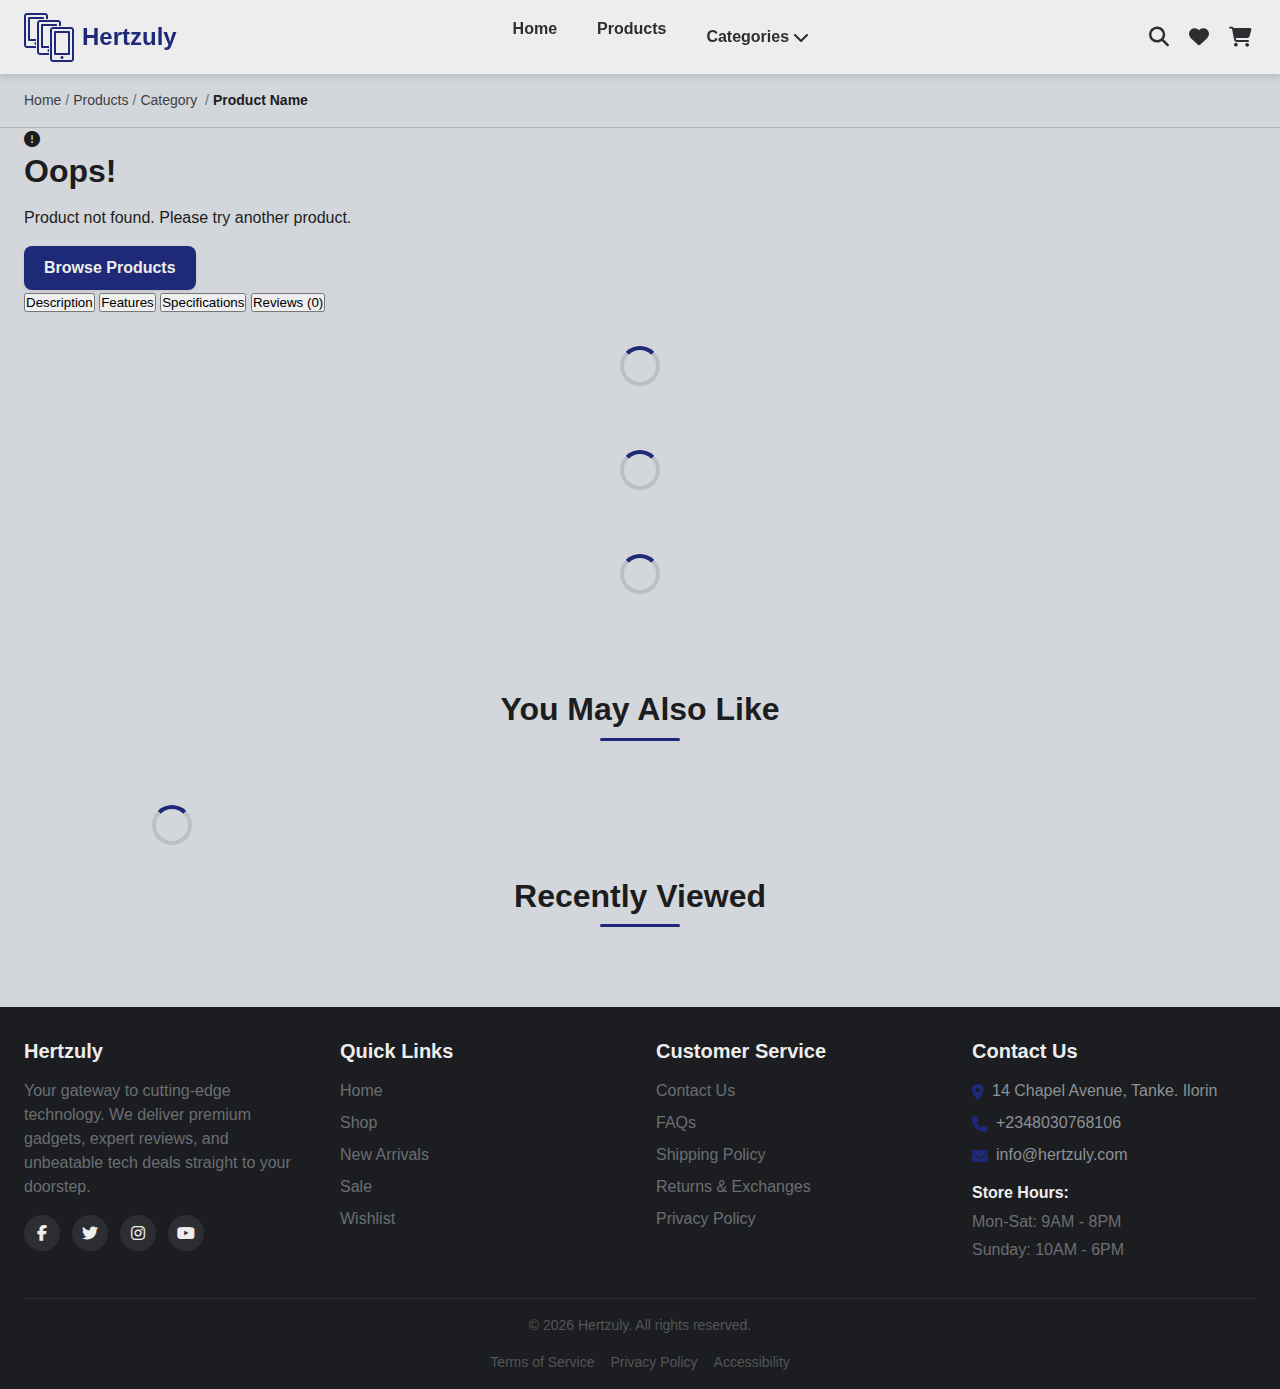
<file: pages/product-detail.html>
<!DOCTYPE html>
<html lang="en">
  <head>
    <meta charset="UTF-8" />
    <meta name="viewport" content="width=device-width, initial-scale=1.0" />
    <title>Product Detail - Hertzuly</title>
    <link rel="stylesheet" href="../css/styles.css" />
    <!-- <link rel="stylesheet" href="../css/product-detail.css" /> -->
    <link
      rel="icon"
      type="image/png"
      href="../assets/fav-icon/android-chrome-512x512.png"
    />
    <!-- Font Awesome for icons -->
    <link
      rel="stylesheet"
      href="https://cdnjs.cloudflare.com/ajax/libs/font-awesome/6.4.0/css/all.min.css"
    />
  </head>
  <body>
    <header id="main-header">
      <div class="container">
        <div class="header-content">
          <div class="logo">
            <a href="../index.html">
              <span class="logo-icon"
                ><img src="../assets/fav-icon/icons8-smartphones-50.png" alt=""
              /></span>
              <span class="logo-text">Hertzuly</span>
            </a>
          </div>

          <nav class="desktop-nav">
            <ul>
              <li><a href="../index.html">Home</a></li>
              <li><a href="./products.html">Products</a></li>
              <li class="dropdown">
                <a href="#" class="dropdown-toggle"
                  >Categories <i class="fas fa-chevron-down"></i
                ></a>
                <ul class="dropdown-menu">
                  <li>
                    <a href="./products.html?category=phones"
                      >Smartphones & Accessories</a
                    >
                  </li>
                  <li>
                    <a href="./products.html?category=computers"
                      >Laptops & Computers</a
                    >
                  </li>
                  <li>
                    <a href="./products.html?category=smartdevice"
                      >Smart Home & IoT</a
                    >
                  </li>
                  <li>
                    <a href="./products.html?category=wearable"
                      >Wearable Tech</a
                    >
                  </li>
                </ul>
              </li>
            </ul>
          </nav>

          <div class="header-actions">
            <div class="search-container">
              <button class="search-toggle" id="search-toggle">
                <i class="fas fa-search"></i>
              </button>
              <div class="search-form" id="search-form">
                <form action="./products.html" method="get">
                  <input
                    type="text"
                    name="search"
                    placeholder="Search for gadgets..."
                  />
                  <button type="submit"><i class="fas fa-search"></i></button>
                </form>
              </div>
            </div>

            <a href="./wishlist.html" class="wishlist-icon">
              <i class="fas fa-heart"></i>
              <span class="wishlist-count" id="wishlist-count">0</span>
            </a>

            <a href="./cart.html" class="cart-icon">
              <i class="fas fa-shopping-cart"></i>
              <span class="cart-count" id="cart-count">0</span>
            </a>

            <button class="mobile-menu-toggle" id="mobile-menu-toggle">
              <i class="fas fa-bars"></i>
            </button>
          </div>
        </div>

        <div class="mobile-menu" id="mobile-menu">
          <ul>
            <li><a href="../index.html">Home</a></li>
            <li><a href="./products.html">Products</a></li>
            <li class="mobile-dropdown">
              <a href="#" class="mobile-dropdown-toggle"
                >Categories <i class="fas fa-chevron-down"></i
              ></a>
              <ul class="mobile-dropdown-menu">
                <li>
                  <a href="./products.html?category=phones"
                    >Smartphones & Accessories</a
                  >
                </li>
                <li>
                  <a href="./products.html?category=computers"
                    >Laptops & Computers</a
                  >
                </li>
                <li>
                  <a href="./products.html?category=smartdevice"
                    >Smart Home & IoT</a
                  >
                </li>
                <li>
                  <a href="./products.html?category=wearable">Wearable Tech</a>
                </li>
              </ul>
            </li>
            <li><a href="./wishlist.html">Wishlist</a></li>
          </ul>
          <div class="mobile-search">
            <form action="./products.html" method="get">
              <input
                type="text"
                name="search"
                placeholder="Search products..."
              />
              <button type="submit"><i class="fas fa-search"></i></button>
            </form>
          </div>
        </div>
      </div>
    </header>

    <main>
      <!-- Breadcrumb -->
      <section class="breadcrumb-section">
        <div class="container">
          <ol class="breadcrumb">
            <li><a href="../index.html">Home</a></li>
            <li><a href="./products.html">Products</a></li>
            <li id="category-breadcrumb">
              <a href="#" id="category-link">Category</a>
            </li>
            <li class="active">
              <span id="product-name-breadcrumb">Product Name</span>
            </li>
          </ol>
        </div>
      </section>

      <!-- Product Detail -->
      <section class="product-detail-section">
        <div class="container">
          <div class="product-detail-container" id="product-detail">
            <!-- Loading spinner initially -->
            <div class="loading-spinner">
              <div class="spinner"></div>
            </div>

            <!-- Product content will be loaded via JavaScript -->
          </div>
        </div>
      </section>

      <!-- Product Details Tabs -->
      <section class="product-tabs-section">
        <div class="container">
          <div class="product-tabs">
            <div class="tabs-header">
              <button class="tab-btn active" data-tab="description">
                Description
              </button>
              <button class="tab-btn" data-tab="features">Features</button>
              <button class="tab-btn" data-tab="specifications">
                Specifications
              </button>
              <button class="tab-btn" data-tab="reviews">
                Reviews <span id="review-count">(0)</span>
              </button>
            </div>
            <div class="tabs-content">
              <div class="tab-panel active" id="description-panel">
                <div class="loading-spinner">
                  <div class="spinner"></div>
                </div>
                <!-- Description content will be loaded via JavaScript -->
              </div>
              <div class="tab-panel" id="features-panel">
                <div class="loading-spinner">
                  <div class="spinner"></div>
                </div>
                <!-- Features content will be loaded via JavaScript -->
              </div>
              <div class="tab-panel" id="specifications-panel">
                <div class="loading-spinner">
                  <div class="spinner"></div>
                </div>
                <!-- Specifications content will be loaded via JavaScript -->
              </div>
              <div class="tab-panel" id="reviews-panel">
                <div class="loading-spinner">
                  <!-- <div class="spinner"></div> -->
                </div>
                <!-- Reviews content will be loaded via JavaScript -->
                <div class="reviews-container" style="display: none">
                  <div class="reviews-summary">
                    <div class="rating-summary">
                      <div class="average-rating">
                        <div class="rating-number" id="average-rating">0.0</div>
                        <div class="rating-stars" id="average-rating-stars">
                          <!-- Stars will be generated via JavaScript -->
                        </div>
                        <div class="total-reviews" id="total-reviews">
                          Based on 0 reviews
                        </div>
                      </div>
                      <div class="rating-breakdown">
                        <div class="rating-bar">
                          <div class="rating-label">5 stars</div>
                          <div class="progress-bar">
                            <div class="progress" style="width: 0%"></div>
                          </div>
                          <div class="rating-count">0</div>
                        </div>
                        <div class="rating-bar">
                          <div class="rating-label">4 stars</div>
                          <div class="progress-bar">
                            <div class="progress" style="width: 0%"></div>
                          </div>
                          <div class="rating-count">0</div>
                        </div>
                        <div class="rating-bar">
                          <div class="rating-label">3 stars</div>
                          <div class="progress-bar">
                            <div class="progress" style="width: 0%"></div>
                          </div>
                          <div class="rating-count">0</div>
                        </div>
                        <div class="rating-bar">
                          <div class="rating-label">2 stars</div>
                          <div class="progress-bar">
                            <div class="progress" style="width: 0%"></div>
                          </div>
                          <div class="rating-count">0</div>
                        </div>
                        <div class="rating-bar">
                          <div class="rating-label">1 star</div>
                          <div class="progress-bar">
                            <div class="progress" style="width: 0%"></div>
                          </div>
                          <div class="rating-count">0</div>
                        </div>
                      </div>
                    </div>
                    <div class="write-review">
                      <button id="write-review-btn" class="btn btn-primary">
                        Write a Review
                      </button>
                    </div>
                  </div>

                  <div id="review-form-container" style="display: none">
                    <h3>Write a Review</h3>
                    <form id="review-form">
                      <div class="form-group">
                        <label
                          >Your Rating <span class="required">*</span></label
                        >
                        <div class="rating-select">
                          <i class="far fa-star" data-rating="1"></i>
                          <i class="far fa-star" data-rating="2"></i>
                          <i class="far fa-star" data-rating="3"></i>
                          <i class="far fa-star" data-rating="4"></i>
                          <i class="far fa-star" data-rating="5"></i>
                        </div>
                        <input
                          type="hidden"
                          id="rating-value"
                          value="0"
                          required
                        />
                      </div>
                      <div class="form-group">
                        <label for="review-title"
                          >Review Title <span class="required">*</span></label
                        >
                        <input type="text" id="review-title" required />
                      </div>
                      <div class="form-group">
                        <label for="review-name"
                          >Your Name <span class="required">*</span></label
                        >
                        <input type="text" id="review-name" required />
                      </div>
                      <div class="form-group">
                        <label for="review-email"
                          >Email <span class="required">*</span></label
                        >
                        <input type="email" id="review-email" required />
                      </div>
                      <div class="form-group">
                        <label for="review-content"
                          >Your Review <span class="required">*</span></label
                        >
                        <textarea
                          id="review-content"
                          rows="5"
                          required
                        ></textarea>
                      </div>
                      <div class="form-actions">
                        <button type="submit" class="btn btn-primary">
                          Submit Review
                        </button>
                        <button
                          type="button"
                          id="cancel-review"
                          class="btn btn-outline"
                        >
                          Cancel
                        </button>
                      </div>
                    </form>
                  </div>

                  <div class="reviews-list" id="reviews-list">
                    <!-- Reviews will be loaded via JavaScript -->
                  </div>

                  <div class="pagination" id="reviews-pagination">
                    <!-- Pagination will be generated via JavaScript -->
                  </div>
                </div>
              </div>
            </div>
          </div>
        </div>
      </section>

      <!-- Related Products -->
      <section class="related-products-section">
        <div class="container">
          <h2 class="section-title">You May Also Like</h2>
          <div class="products-grid" id="related-products">
            <!-- Products will be loaded via JavaScript -->
            <div class="loading-spinner">
              <div class="spinner"></div>
            </div>
          </div>
        </div>
      </section>

      <!-- Recently Viewed Products -->
      <section class="recently-viewed-section">
        <div class="container">
          <h2 class="section-title">Recently Viewed</h2>
          <div class="products-grid" id="recently-viewed-products">
            <!-- Products will be loaded via JavaScript -->
          </div>
        </div>
      </section>
    </main>

    <footer>
      <div class="container">
        <div class="footer-content">
          <div class="footer-column">
            <h3>Hertzuly</h3>
            <p>
              Your gateway to cutting-edge technology. We deliver premium
              gadgets, expert reviews, and unbeatable tech deals straight to
              your doorstep.
            </p>
            <div class="social-links">
              <a href="#"><i class="fab fa-facebook-f"></i></a>
              <a href="#"><i class="fab fa-twitter"></i></a>
              <a href="#"><i class="fab fa-instagram"></i></a>
              <a href="#"><i class="fab fa-youtube"></i></a>
            </div>
          </div>

          <div class="footer-column">
            <h3>Quick Links</h3>
            <ul>
              <li><a href="../index.html">Home</a></li>
              <li><a href="./products.html">Shop</a></li>
              <li><a href="./products.html?category=new">New Arrivals</a></li>
              <li><a href="./products.html?onSale=true">Sale</a></li>
              <li><a href="./wishlist.html">Wishlist</a></li>
            </ul>
          </div>

          <div class="footer-column">
            <h3>Customer Service</h3>
            <ul>
              <li><a href="#">Contact Us</a></li>
              <li><a href="#">FAQs</a></li>
              <li><a href="#">Shipping Policy</a></li>
              <li><a href="#">Returns & Exchanges</a></li>
              <li><a href="#">Privacy Policy</a></li>
            </ul>
          </div>

          <div class="footer-column">
            <h3>Contact Us</h3>
            <ul class="contact-info">
              <li>
                <i class="fas fa-map-marker-alt"></i> 14 Chapel Avenue, Tanke.
                Ilorin
              </li>
              <li><i class="fas fa-phone"></i>+2348030768106</li>
              <li><i class="fas fa-envelope"></i> info@hertzuly.com</li>
            </ul>
            <div class="store-hours">
              <h4>Store Hours:</h4>
              <p>Mon-Sat: 9AM - 8PM</p>
              <p>Sunday: 10AM - 6PM</p>
            </div>
          </div>
        </div>

        <div class="footer-bottom">
          <p>
            &copy; <span id="current-year"></span> Hertzuly. All rights
            reserved.
          </p>
          <div class="footer-links">
            <a href="#">Terms of Service</a>
            <a href="#">Privacy Policy</a>
            <a href="#">Accessibility</a>
          </div>
        </div>
      </div>
    </footer>

    <script src="../js/main.js"></script>
    <script src="../js/product-detail.js"></script>
  </body>
</html>
</file>
<file: css/styles.css>
/* Base styles */
:root {
  /* Dark Tech Gadget Color Palette */
  --color-primary: #1e2a78; /* Deep Space Blue - strong tech base */
  --color-primary-light: #3c4eae; /* Muted Indigo - for hover/light variants */
  --color-primary-dark: #131b50; /* Near-black Blue - intense contrast */

  --color-secondary: #00707e; /* Dark Teal - modern and less harsh than orange */
  --color-secondary-light: #169baa; /* Muted Cyan - subtle accents */
  --color-secondary-dark: #004e59; /* Deep Teal - grounding secondary tone */

  --color-accent: #7c3aed; /* Royal Purple - rich, standout accent */
  --color-success: #1f7a4d; /* Deep Emerald - subdued success state */
  --color-warning: #b8860b; /* Dark Gold - sleek, premium warning tone */
  --color-danger: #991b1b; /* Dark Crimson - elegant error/danger */
  --color-info: #0c5460; /* Dark Cyan - calm and informative */

  /*  */

  /* Dark Tech Neutral Colors */
  --color-white: #ededed; /* Soft white for text on dark backgrounds */
  --color-gray-100: #d3d6da; /* Very light gray for subtle backgrounds */
  --color-gray-200: #b0b3b8; /* Light gray for secondary elements */
  --color-gray-300: #8e9196; /* Medium gray for borders or muted text */
  --color-gray-400: #6b6e73; /* Muted UI elements and placeholder text */
  --color-gray-500: #52555a; /* Balanced neutral for default icons or text */
  --color-gray-600: #3e4044; /* Core background or card surface */
  --color-gray-700: #2c2e32; /* Main background or UI depth */
  --color-gray-800: #1c1d20; /* Deep background layers */
  --color-gray-900: #111113; /* Almost-black, ideal for base UI */
  --color-black: #000000; /* True black for maximum contrast */

  /* Typography */
  --font-family: "Segoe UI", "Helvetica Neue", Arial, sans-serif;
  --font-size-base: 1rem;
  --font-size-sm: 0.875rem;
  --font-size-lg: 1.125rem;
  --font-size-xl: 1.375rem;
  --font-size-2xl: 1.625rem;
  --font-size-3xl: 2rem;
  --font-size-4xl: 2.5rem;

  /* Spacing */
  --spacing-1: 0.25rem; /* 4px */
  --spacing-2: 0.5rem; /* 8px */
  --spacing-3: 0.75rem; /* 12px */
  --spacing-4: 1rem; /* 16px */
  --spacing-5: 1.5rem; /* 24px */
  --spacing-6: 2rem; /* 32px */
  --spacing-7: 2.5rem; /* 40px */
  --spacing-8: 3rem; /* 48px */

  /* Borders */
  --border-radius-sm: 0.25rem;
  --border-radius: 0.5rem;
  --border-radius-lg: 0.75rem;
  --border-width: 1px;

  /* Shadows */
  --shadow-sm: 0 1px 3px rgba(0, 0, 0, 0.1);
  --shadow: 0 4px 6px rgba(0, 0, 0, 0.1);
  --shadow-lg: 0 10px 15px rgba(0, 0, 0, 0.1);

  /* Transitions */
  --transition-fast: 0.15s ease;
  --transition: 0.3s ease;
  --transition-slow: 0.5s ease;

  /* Z-indices */
  --z-dropdown: 1000;
  --z-sticky: 1020;
  --z-fixed: 1030;
  --z-modal-backdrop: 1040;
  --z-modal: 1050;
  --z-popover: 1060;
  --z-tooltip: 1070;
}

/* Global Reset */
* {
  margin: 0;
  padding: 0;
  box-sizing: border-box;
}

html,
body {
  font-family: var(--font-family);
  font-size: var(--font-size-base);
  line-height: 1.5;
  color: var(--color-gray-800);
  background-color: var(--color-gray-100);
  -webkit-font-smoothing: antialiased;
  -moz-osx-font-smoothing: grayscale;
  scroll-behavior: smooth;
}

img {
  max-width: 100%;
  height: auto;
  display: block;
}

.product-image-thumbnails {
  display: flex;
  flex-wrap: wrap;
  /* justify-content: space-between; */
  gap: var(--spacing-2);
}

.thumbnail-img {
  width: 400px;
  height: 500px;
}

/* .product-images > img {
  width: 500px;
} */

#main-product-image {
  display: none;
}

a {
  color: var(--color-primary);
  text-decoration: none;
  transition: color var(--transition-fast);
}

a:hover {
  color: var(--color-primary-dark);
  text-decoration: none;
}

ul,
ol {
  list-style: none;
}

/* Container */
.container {
  width: 100%;
  max-width: 1280px;
  margin-inline: auto;
  padding-inline: var(--spacing-4);
}

@media (min-width: 576px) {
  .container {
    padding-inline: var(--spacing-5);
  }
}

/* Typography */
h1,
h2,
h3,
h4,
h5,
h6 {
  font-weight: 700;
  line-height: 1.2;
  margin-bottom: var(--spacing-4);
}

h1 {
  font-size: var(--font-size-3xl);
}

h2 {
  font-size: var(--font-size-2xl);
}

h3 {
  font-size: var(--font-size-xl);
}

h4 {
  font-size: var(--font-size-lg);
}

h5,
h6 {
  font-size: var(--font-size-base);
}

@media (min-width: 768px) {
  h1 {
    font-size: var(--font-size-4xl);
  }

  h2 {
    font-size: var(--font-size-3xl);
  }

  h3 {
    font-size: var(--font-size-2xl);
  }
}

p {
  margin-bottom: var(--spacing-4);
}

/* Buttons */
.btn {
  display: inline-flex;
  align-items: center;
  justify-content: center;
  font-weight: 600;
  font-size: var(--font-size-base);
  line-height: 1.5;
  text-align: center;
  text-decoration: none;
  vertical-align: middle;
  cursor: pointer;
  user-select: none;
  padding: 0.625rem 1.25rem;
  border-radius: var(--border-radius);
  transition: all var(--transition-fast);
  border: none;
  box-shadow: var(--shadow-sm);
}

.btn:focus {
  outline: none;
  box-shadow: 0 0 0 0.25rem rgba(74, 109, 229, 0.25);
}

.btn-primary {
  background-color: var(--color-primary);
  color: var(--color-white);
}

.btn-primary:hover {
  background-color: var(--color-primary-dark);
  color: var(--color-white);
}

.btn-secondary {
  background-color: var(--color-secondary);
  color: var(--color-white);
}

.btn-secondary:hover {
  background-color: var(--color-secondary-dark);
  color: var(--color-white);
}

.btn-accent {
  background-color: var(--color-accent);
  color: var(--color-white);
}

.btn-accent:hover {
  background-color: #ff4f4f;
  color: var(--color-white);
}

.btn-outline {
  background-color: transparent;
  border: 2px solid var(--color-primary);
  color: var(--color-primary);
}

.btn-outline:hover {
  background-color: var(--color-primary);
  color: var(--color-white);
}

.btn-danger {
  background-color: var(--color-danger);
  color: var(--color-white);
}

.btn-danger:hover {
  background-color: #c82333;
  color: var(--color-white);
}

.btn-outline.btn-danger {
  border-color: var(--color-danger);
  color: var(--color-danger);
}

.btn-outline.btn-danger:hover {
  background-color: var(--color-danger);
  color: var(--color-white);
}

.btn-text {
  background: none;
  border: none;
  padding: 0;
  color: var(--color-primary);
  font-weight: 600;
  cursor: pointer;
  transition: color var(--transition-fast);
  font-size: var(--font-size-base);
}

.btn-text:hover {
  color: var(--color-primary-dark);
  text-decoration: underline;
}

/* Flex utilities */
.flex {
  display: flex;
}

.flex-col {
  flex-direction: column;
}

.items-center {
  align-items: center;
}

.justify-center {
  justify-content: center;
}

.justify-between {
  justify-content: space-between;
}

.gap-1 {
  gap: var(--spacing-1);
}

.gap-2 {
  gap: var(--spacing-2);
}

.gap-3 {
  gap: var(--spacing-3);
}

.gap-4 {
  gap: var(--spacing-4);
}

/* Section styling */
.section-title {
  text-align: center;
  margin-bottom: var(--spacing-6);
  position: relative;
  padding-bottom: var(--spacing-3);
}

.section-title::after {
  content: "";
  position: absolute;
  bottom: 0;
  left: 50%;
  transform: translateX(-50%);
  width: 80px;
  height: 3px;
  background-color: var(--color-primary);
  border-radius: 3px;
}

/* Header styles */
#main-header {
  position: sticky;
  top: 0;
  width: 100%;
  background-color: var(--color-white);
  z-index: var(--z-sticky);
  box-shadow: var(--shadow);
  transition: background-color var(--transition), box-shadow var(--transition);
}

.header-content {
  display: flex;
  align-items: center;
  justify-content: space-between;
  padding: var(--spacing-3) 0;
}

.logo {
  display: flex;
  align-items: center;
}

.logo a {
  display: flex;
  align-items: center;
  color: var(--color-primary);
  font-weight: 700;
  font-size: 1.5rem;
  transition: color var(--transition-fast);
}

.logo-icon {
  font-size: 1.75rem;
  margin-right: var(--spacing-2);
}

.desktop-nav {
  display: none;
}

@media (min-width: 768px) {
  .desktop-nav {
    display: flex;
  }

  .desktop-nav ul {
    display: flex;
    gap: var(--spacing-5);
  }

  .desktop-nav a {
    color: var(--color-gray-700);
    font-weight: 600;
    padding: var(--spacing-2);
    position: relative;
  }

  .desktop-nav a:hover,
  .desktop-nav a.active {
    color: var(--color-primary);
  }

  .desktop-nav a.active::after {
    content: "";
    position: absolute;
    bottom: -4px;
    left: 0;
    right: 0;
    height: 2px;
    background-color: var(--color-primary);
    border-radius: 2px;
  }
}

/* Dropdown styles */
.dropdown {
  position: relative;
}

.dropdown-toggle {
  display: flex;
  align-items: center;
  gap: var(--spacing-1);
}

.dropdown-menu {
  display: none;
  position: absolute;
  top: 100%;
  left: 0;
  min-width: 200px;
  background-color: var(--color-white);
  border-radius: var(--border-radius);
  box-shadow: var(--shadow-lg);
  z-index: var(--z-dropdown);
  overflow: hidden;
  transition: all var(--transition-fast);
  opacity: 0;
  visibility: hidden;
}

.dropdown:hover .dropdown-menu {
  display: block;
  opacity: 1;
  visibility: visible;
  animation: fadeIn var(--transition-fast);
}

.dropdown-menu a {
  display: block;
  padding: var(--spacing-3) var(--spacing-4);
  color: var(--color-gray-700);
  transition: all var(--transition-fast);
}

.dropdown-menu a:hover {
  background-color: var(--color-gray-100);
  color: var(--color-primary);
}

/* Mobile menu toggle and menu */
.header-actions {
  display: flex;
  align-items: center;
  gap: var(--spacing-3);
}

.mobile-menu-toggle {
  background: none;
  border: none;
  font-size: 1.5rem;
  color: var(--color-gray-700);
  cursor: pointer;
  padding: var(--spacing-1);
}

@media (min-width: 768px) {
  .mobile-menu-toggle {
    display: none;
  }
}

.mobile-menu {
  display: none;
  background-color: var(--color-white);
  padding: var(--spacing-4);
  border-top: 1px solid var(--color-gray-200);
}

.mobile-menu.active {
  display: block;
  animation: slideDown var(--transition-fast);
}

.mobile-menu ul {
  display: flex;
  flex-direction: column;
  gap: var(--spacing-4);
}

.mobile-menu a {
  color: var(--color-gray-700);
  font-weight: 600;
  display: block;
  width: 100%;
}

.mobile-dropdown-toggle {
  display: flex;
  align-items: center;
  justify-content: space-between;
  width: 100%;
}

.mobile-dropdown-menu {
  display: none;
  margin-top: var(--spacing-3);
  margin-left: var(--spacing-4);
}

.mobile-dropdown.active .mobile-dropdown-menu {
  display: block;
  animation: fadeIn var(--transition-fast);
}

.mobile-dropdown-menu a {
  padding: var(--spacing-2) 0;
  color: var(--color-gray-600);
}

.mobile-search {
  margin-top: var(--spacing-4);
}

.mobile-search form {
  display: flex;
  gap: var(--spacing-2);
}

.mobile-search input {
  flex-grow: 1;
  padding: var(--spacing-3);
  /* border: 1px solid var(--color-gray-300); */
  border-radius: var(--border-radius);
}

.mobile-search button {
  background-color: var(--color-primary);
  color: var(--color-white);
  border: none;
  border-radius: var(--border-radius);
  padding: 0 var(--spacing-3);
  cursor: pointer;
}

/* Header icons (cart, wishlist, search) */

.wishlist-grid {
  display: flex;
  flex-wrap: wrap;
  gap: var(--spacing-4);
}

.wishlist-actions {
  gap: var(--spacing-4);
  margin-bottom: var(--spacing-4);
}

.cart-icon,
.wishlist-icon,
.search-toggle {
  position: relative;
  font-size: 1.25rem;
  color: var(--color-gray-700);
  display: flex;
  align-items: center;
  justify-content: center;
  padding: var(--spacing-1);
  transition: color var(--transition-fast);
  cursor: pointer;
  border: none;
  background: none;
}

.cart-icon:hover,
.wishlist-icon:hover,
.search-toggle:hover,
.cart-icon.active,
.wishlist-icon.active {
  color: var(--color-primary);
}

.cart-count,
.wishlist-count {
  position: absolute;
  top: -5px;
  right: -5px;
  background-color: var(--color-accent);
  color: var(--color-white);
  font-size: 0.75rem;
  font-weight: 700;
  min-width: 18px;
  height: 18px;
  border-radius: 50%;
  display: flex;
  align-items: center;
  justify-content: center;
  padding: 0 var(--spacing-1);
}

/* Search form */
.search-container {
  position: relative;
}

.search-form {
  display: none;
  position: absolute;
  top: 100%;
  right: 0;
  width: 300px;
  background-color: var(--color-white);
  padding: var(--spacing-3);
  box-shadow: var(--shadow);
  border-radius: var(--border-radius);
  z-index: var(--z-dropdown);
}

.search-form.active {
  display: block;
  animation: fadeIn var(--transition-fast);
}

.search-form form {
  display: flex;
  position: relative;
}

.search-form input {
  width: 100%;
  padding: var(--spacing-3);
  padding-right: var(--spacing-6);
  border: 1px solid var(--color-gray-300);
  border-radius: var(--border-radius);
  font-size: var(--font-size-base);
}

.search-form button {
  position: absolute;
  right: 0;
  top: 0;
  height: 100%;
  border: none;
  background: none;
  padding: 0 var(--spacing-3);
  color: var(--color-gray-500);
  cursor: pointer;
}

@media (min-width: 768px) {
  .search-form {
    width: 400px;
  }
}

/* Footer styles */
footer {
  background-color: var(--color-gray-800);
  color: var(--color-gray-300);
  padding-top: var(--spacing-6);
  padding-bottom: var(--spacing-4);
  margin-top: var(--spacing-8);
}

.footer-content {
  display: grid;
  grid-template-columns: 1fr;
  gap: var(--spacing-6);
}

@media (min-width: 576px) {
  .footer-content {
    grid-template-columns: repeat(2, 1fr);
  }
}

@media (min-width: 992px) {
  .footer-content {
    grid-template-columns: repeat(4, 1fr);
  }
}

.footer-column h3 {
  color: var(--color-white);
  margin-bottom: var(--spacing-4);
  font-size: 1.25rem;
}

.footer-column p {
  margin-bottom: var(--spacing-4);
  color: var(--color-gray-400);
}

.footer-column ul {
  display: flex;
  flex-direction: column;
  gap: var(--spacing-2);
}

.footer-column ul a {
  color: var(--color-gray-400);
  transition: color var(--transition-fast);
}

.footer-column ul a:hover {
  color: var(--color-white);
}

.social-links {
  display: flex;
  gap: var(--spacing-3);
  margin-top: var(--spacing-4);
}

.social-links a {
  display: flex;
  align-items: center;
  justify-content: center;
  width: 36px;
  height: 36px;
  background-color: var(--color-gray-700);
  color: var(--color-white);
  border-radius: 50%;
  transition: all var(--transition-fast);
}

.social-links a:hover {
  background-color: var(--color-primary);
  transform: translateY(-3px);
}

.contact-info {
  display: flex;
  flex-direction: column;
  gap: var(--spacing-3);
}

.contact-info li {
  display: flex;
  align-items: flex-start;
  gap: var(--spacing-2);
}

.contact-info i {
  margin-top: 5px;
  color: var(--color-primary);
}

.store-hours {
  margin-top: var(--spacing-4);
}

.store-hours h4 {
  color: var(--color-white);
  margin-bottom: var(--spacing-2);
  font-size: 1rem;
}

.store-hours p {
  margin-bottom: var(--spacing-1);
}

.footer-bottom {
  margin-top: var(--spacing-6);
  padding-top: var(--spacing-4);
  border-top: 1px solid var(--color-gray-700);
  text-align: center;
  color: var(--color-gray-500);
  font-size: var(--font-size-sm);
}

.footer-links {
  display: flex;
  justify-content: center;
  gap: var(--spacing-4);
  margin-top: var(--spacing-3);
}

.footer-links a {
  color: var(--color-gray-500);
}

.footer-links a:hover {
  color: var(--color-gray-300);
}

/* Breadcrumb styles */
.breadcrumb-section {
  background-color: var(--color-gray-100);
  padding: var(--spacing-4) 0;
  border-bottom: 1px solid var(--color-gray-200);
}

.breadcrumb {
  display: flex;
  flex-wrap: wrap;
  gap: var(--spacing-1);
  font-size: var(--font-size-sm);
}

.breadcrumb li:not(:last-child)::after {
  content: "/";
  margin-left: var(--spacing-1);
  color: var(--color-gray-400);
}

.breadcrumb a {
  color: var(--color-gray-600);
}

.breadcrumb a:hover {
  color: var(--color-primary);
}

.breadcrumb .active {
  color: var(--color-gray-800);
  font-weight: 600;
}

/* Page title styles */
.page-title {
  margin-bottom: var(--spacing-6);
  padding-bottom: var(--spacing-3);
  border-bottom: 1px solid var(--color-gray-200);
}

/* Loading spinner */
.loading-spinner {
  display: flex;
  justify-content: center;
  padding: var(--spacing-6) 0;
}

.spinner {
  width: 40px;
  height: 40px;
  border: 4px solid rgba(0, 0, 0, 0.1);
  border-radius: 50%;
  border-top-color: var(--color-primary);
  animation: spin 1s ease-in-out infinite;
}

@keyframes spin {
  0% {
    transform: rotate(0deg);
  }
  100% {
    transform: rotate(360deg);
  }
}

/* Products grid */
.products-grid {
  display: grid;
  grid-template-columns: repeat(1, 1fr);
  gap: var(--spacing-4);
}

@media (min-width: 576px) {
  .products-grid {
    grid-template-columns: repeat(2, 1fr);
  }
}

@media (min-width: 768px) {
  .products-grid {
    grid-template-columns: repeat(3, 1fr);
  }
}

@media (min-width: 992px) {
  .products-grid {
    grid-template-columns: repeat(4, 1fr);
  }
}

/* Product card */
.product-card {
  background-color: var(--color-white);
  border-radius: var(--border-radius);
  overflow: hidden;
  box-shadow: var(--shadow-sm);
  transition: transform var(--transition), box-shadow var(--transition);
  position: relative;
  min-width: 14.5rem;
}

.product-card-list-content {
  padding: var(--spacing-4);
}

.product-card:hover {
  transform: translateY(-5px);
  box-shadow: var(--shadow);
}

.product-card-image {
  position: relative;
  padding-top: 100%; /* 1:1 aspect ratio */
  overflow: hidden;
  /* width: 50%; */
  /* height: 50%; */
}

.product-card-image img {
  position: absolute;
  top: 0;
  left: 0;
  width: 100%;
  height: 100%;
  object-fit: cover;
  transition: transform var(--transition);
}

.product-card:hover .product-card-image img {
  transform: scale(1.05);
}

.product-card-badges {
  position: absolute;
  top: var(--spacing-3);
  left: var(--spacing-3);
  display: flex;
  flex-direction: column;
  gap: var(--spacing-2);
  z-index: 1;
}

.badge {
  display: inline-block;
  padding: 0.35rem 0.75rem;
  font-size: var(--font-size-sm);
  font-weight: 600;
  border-radius: var(--border-radius-sm);
}

.badge-sale {
  background-color: var(--color-accent);
  color: var(--color-white);
}

.badge-new {
  background-color: var(--color-primary);
  color: var(--color-white);
}

.product-card-actions {
  position: absolute;
  top: var(--spacing-3);
  right: var(--spacing-3);
  display: flex;
  flex-direction: column;
  gap: var(--spacing-2);
  z-index: 1;
}

.product-action {
  display: flex;
  align-items: center;
  justify-content: center;
  width: 36px;
  height: 36px;
  background-color: var(--color-white);
  color: var(--color-gray-600);
  border-radius: 50%;
  cursor: pointer;
  transition: all var(--transition-fast);
  opacity: 0;
  transform: translateX(10px);
  box-shadow: var(--shadow-sm);
  border: none;
}

.product-action.active {
  color: var(--color-accent);
}

.product-card:hover .product-action {
  opacity: 1;
  transform: translateX(0);
}

.product-action:hover {
  background-color: var(--color-primary);
  color: var(--color-white);
}

.product-action:nth-child(1) {
  transition-delay: 0.05s;
}

.product-action:nth-child(2) {
  transition-delay: 0.1s;
}

.product-card-content {
  padding: var(--spacing-4);
}

.product-card-category {
  font-size: var(--font-size-sm);
  color: var(--color-gray-600);
  margin-bottom: var(--spacing-1);
}

.product-card-title {
  font-weight: 600;
  margin-bottom: var(--spacing-2);
  font-size: var(--font-size-base);
  line-height: 1.3;
  color: var(--color-gray-800);
}

.product-card-title a {
  color: var(--color-gray-800);
}

.product-card-title a:hover {
  color: var(--color-primary);
}

.product-card-rating {
  display: flex;
  align-items: center;
  margin-bottom: var(--spacing-2);
}

.rating-stars {
  display: flex;
  gap: 2px;
  color: var(--color-secondary);
  margin-right: var(--spacing-1);
}

.rating-count {
  font-size: var(--font-size-sm);
  color: var(--color-gray-600);
}

.product-card-price {
  display: flex;
  align-items: center;
  gap: var(--spacing-2);
  font-weight: 700;
}

.current-price {
  color: var(--color-gray-800);
  font-size: var(--font-size-lg);
}

.old-price {
  color: var(--color-gray-500);
  text-decoration: line-through;
  font-size: var(--font-size-base);
}

.product-card-footer {
  margin-top: var(--spacing-3);
  display: flex;
  align-items: center;
  justify-content: space-between;
}

.add-to-cart {
  display: flex;
  align-items: center;
  gap: var(--spacing-1);
  background-color: var(--color-gray-100);
  color: var(--color-gray-800);
  font-weight: 600;
  padding: var(--spacing-2) var(--spacing-3);
  border-radius: var(--border-radius);
  cursor: pointer;
  transition: all var(--transition-fast);
  border: none;
}

.add-to-cart:hover {
  background-color: var(--color-primary);
  color: var(--color-white);
}

/* Form Elements */
.form-group {
  margin-bottom: var(--spacing-4);
}

label {
  display: block;
  margin-bottom: var(--spacing-2);
  font-weight: 600;
  color: var(--color-gray-700);
}

input[type="text"],
input[type="email"],
input[type="password"],
input[type="number"],
input[type="tel"],
input[type="search"],
textarea,
select {
  display: block;
  width: 100%;
  padding: var(--spacing-3);
  font-size: var(--font-size-base);
  color: var(--color-gray-800);
  background-color: var(--color-white);
  border: 1px solid var(--color-gray-300);
  border-radius: var(--border-radius);
  transition: border-color var(--transition-fast),
    box-shadow var(--transition-fast);
}

input[type="text"]:focus,
input[type="email"]:focus,
input[type="password"]:focus,
input[type="number"]:focus,
input[type="tel"]:focus,
input[type="search"]:focus,
textarea:focus,
select:focus {
  outline: none;
  border-color: var(--color-primary-light);
  box-shadow: 0 0 0 3px rgba(74, 109, 229, 0.1);
}

textarea {
  min-height: 120px;
  resize: vertical;
}

.form-row {
  display: grid;
  grid-template-columns: 1fr;
  gap: var(--spacing-4);
}

@media (min-width: 576px) {
  .form-row {
    grid-template-columns: repeat(2, 1fr);
  }
}

.form-checkbox {
  display: flex;
  align-items: flex-start;
  margin-bottom: var(--spacing-3);
}

.form-checkbox label {
  display: flex;
  align-items: flex-start;
  cursor: pointer;
  margin-bottom: 0;
  font-weight: normal;
}

.form-checkbox input[type="checkbox"] {
  margin-right: var(--spacing-2);
  margin-top: 4px;
}

.required {
  color: var(--color-danger);
}

.text-link {
  color: var(--color-primary);
  font-weight: 600;
}

.text-link:hover {
  text-decoration: underline;
}

.text-danger {
  color: var(--color-danger);
}

/* Modal styles */
.modal {
  display: none;
  position: fixed;
  top: 0;
  left: 0;
  width: 100%;
  height: 100%;
  background-color: rgba(0, 0, 0, 0.5);
  z-index: var(--z-modal-backdrop);
  overflow-y: auto;
  padding: var(--spacing-4);
}

.modal.active {
  display: flex;
  align-items: center;
  justify-content: center;
  animation: fadeIn var(--transition-fast);
}

.modal-content {
  background-color: var(--color-white);
  border-radius: var(--border-radius);
  box-shadow: var(--shadow-lg);
  width: 100%;
  max-width: 500px;
  position: relative;
  margin: auto;
  animation: slideUp var(--transition);
}

.modal-header {
  padding: var(--spacing-4);
  border-bottom: 1px solid var(--color-gray-200);
  display: flex;
  align-items: center;
  justify-content: space-between;
}

.modal-header h3 {
  margin-bottom: 0;
}

.close-modal {
  background: none;
  border: none;
  font-size: 1.5rem;
  color: var(--color-gray-600);
  cursor: pointer;
  transition: color var(--transition-fast);
}

.close-modal:hover {
  color: var(--color-danger);
}

.modal-body {
  padding: var(--spacing-4);
}

.modal-footer {
  padding: var(--spacing-4);
  border-top: 1px solid var(--color-gray-200);
  display: flex;
  justify-content: flex-end;
  gap: var(--spacing-3);
}

/* Animations */
@keyframes fadeIn {
  from {
    opacity: 0;
  }
  to {
    opacity: 1;
  }
}

@keyframes slideUp {
  from {
    transform: translateY(30px);
    opacity: 0;
  }
  to {
    transform: translateY(0);
    opacity: 1;
  }
}

@keyframes slideDown {
  from {
    transform: translateY(-10px);
    opacity: 0;
  }
  to {
    transform: translateY(0);
    opacity: 1;
  }
}

@keyframes fadeDown {
  from {
    opacity: 0;
    transform: translateY(-10px);
  }
  to {
    opacity: 1;
    transform: translateY(0);
  }
}

.animate-fadeIn {
  animation: fadeIn var(--transition-fast);
}

.animate-fadeDown {
  animation: fadeDown var(--transition-fast);
}

/* Utility classes */
.mobile-only {
  display: block;
}

@media (min-width: 768px) {
  .mobile-only {
    display: none;
  }
}

.desktop-only {
  display: none;
}

@media (min-width: 768px) {
  .desktop-only {
    display: block;
  }
}

.hidden {
  display: none !important;
}

.text-center {
  text-align: center;
}

.view-all-container {
  text-align: center;
  margin-top: var(--spacing-6);
}

/* Pagination */
.pagination {
  display: flex;
  justify-content: center;
  gap: var(--spacing-2);
  margin-top: var(--spacing-6);
}

.pagination-item {
  display: flex;
  align-items: center;
  justify-content: center;
  min-width: 36px;
  height: 36px;
  padding: 0 var(--spacing-2);
  border-radius: var(--border-radius);
  background-color: var(--color-white);
  color: var(--color-gray-700);
  font-weight: 600;
  cursor: pointer;
  transition: all var(--transition-fast);
}

.pagination-item:hover {
  background-color: var(--color-gray-100);
}

.pagination-item.active {
  background-color: var(--color-primary);
  color: var(--color-white);
}

.pagination-item.disabled {
  opacity: 0.5;
  cursor: not-allowed;
}

/* Placeholder for images */
.image-placeholder {
  background-color: var(--color-gray-200);
  display: flex;
  align-items: center;
  justify-content: center;
  color: var(--color-gray-400);
  font-size: 2rem;
}

.image-placeholder::before {
  content: "🖼️";
}
</file>
